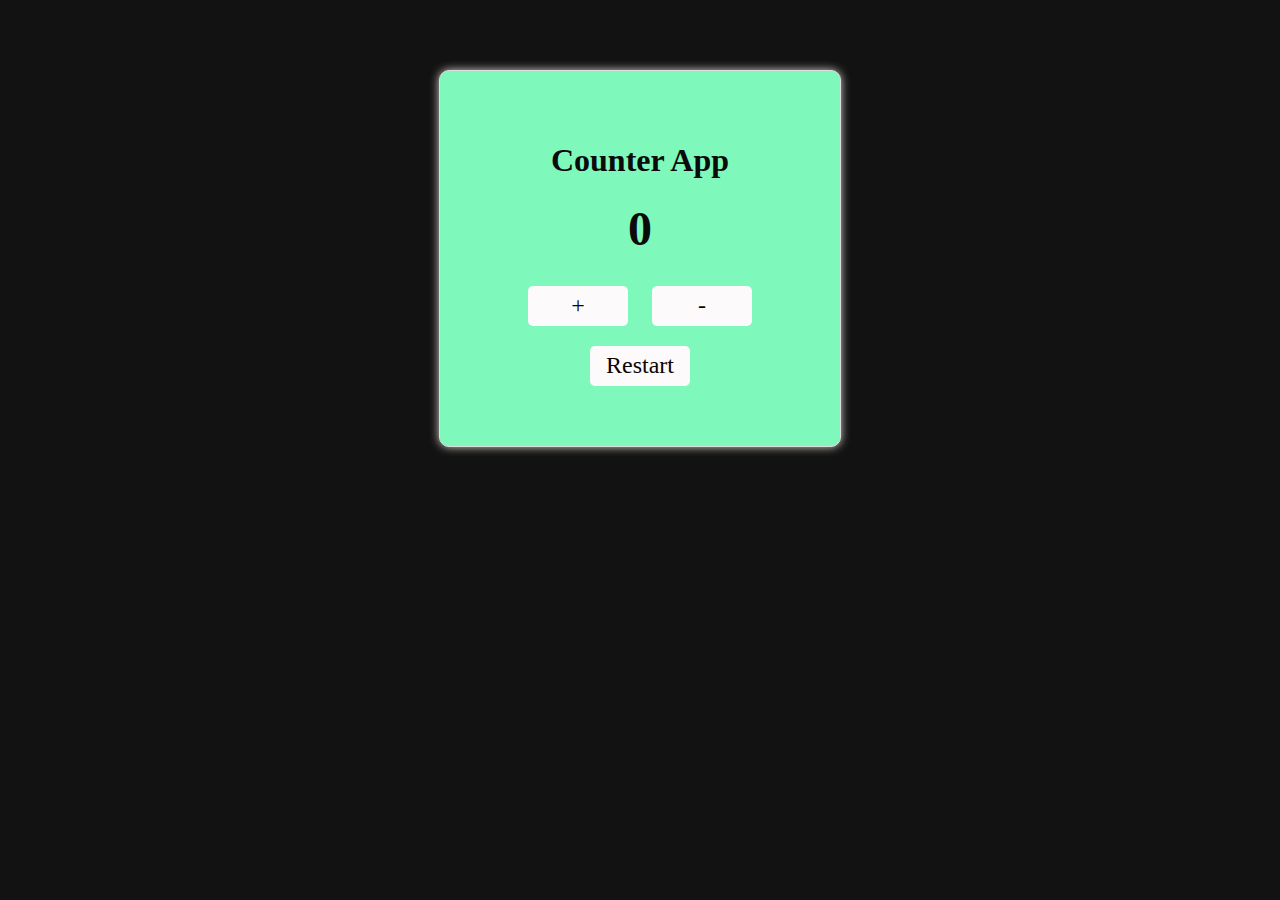
<file: index.html>
<!DOCTYPE html>
<html lang="en">
<head>
    <meta charset="UTF-8">
    <meta name="viewport" content="width=device-width, initial-scale=1.0">
    <title>Counter App</title>
    <link rel="stylesheet" href="style.css">
</head>
<body>
    <div class="counter-container">
        <h1>Counter App</h1>
        <div class="counter">
            <span id="count">0</span>
        </div>
        <button id="increment">+</button>
        <button id="decrement">-</button>
        <button id="reset">Restart</button>
    </div>

    <script src="script.js"></script>
</body>
</html>
</file>
<file: style.css>
body {
    font-family: Arial, sans-serif;
    background-color: #111211;
    color: rgb(11, 11, 11);
}

.counter-container {
    background-color:rgb(127, 248, 188);
    width: 300px;
    margin: 70px auto;
    text-align: center;
    padding: 50px;
    border: 1px solid #ddd;
    border-radius: 10px;
    box-shadow: 0 0 10px rgba(245, 230, 230, 0.897);
    font-family:'Times New Roman', Times, serif;
}

.counter {
    font-size: 48px;
    font-weight: bold;
    margin-bottom: 20px;

}

button {
    width: 100px;
    height: 40px;
    font-size: 24px;
    margin: 10px;
    border: none;
    border-radius: 5px;
    background-color: #fcfafa;
    color: #0c0404;
    cursor: pointer;
    font-family:'Times New Roman', Times, serif ;

}

button:hover {
    background-color: #17d995;
}
</file>
